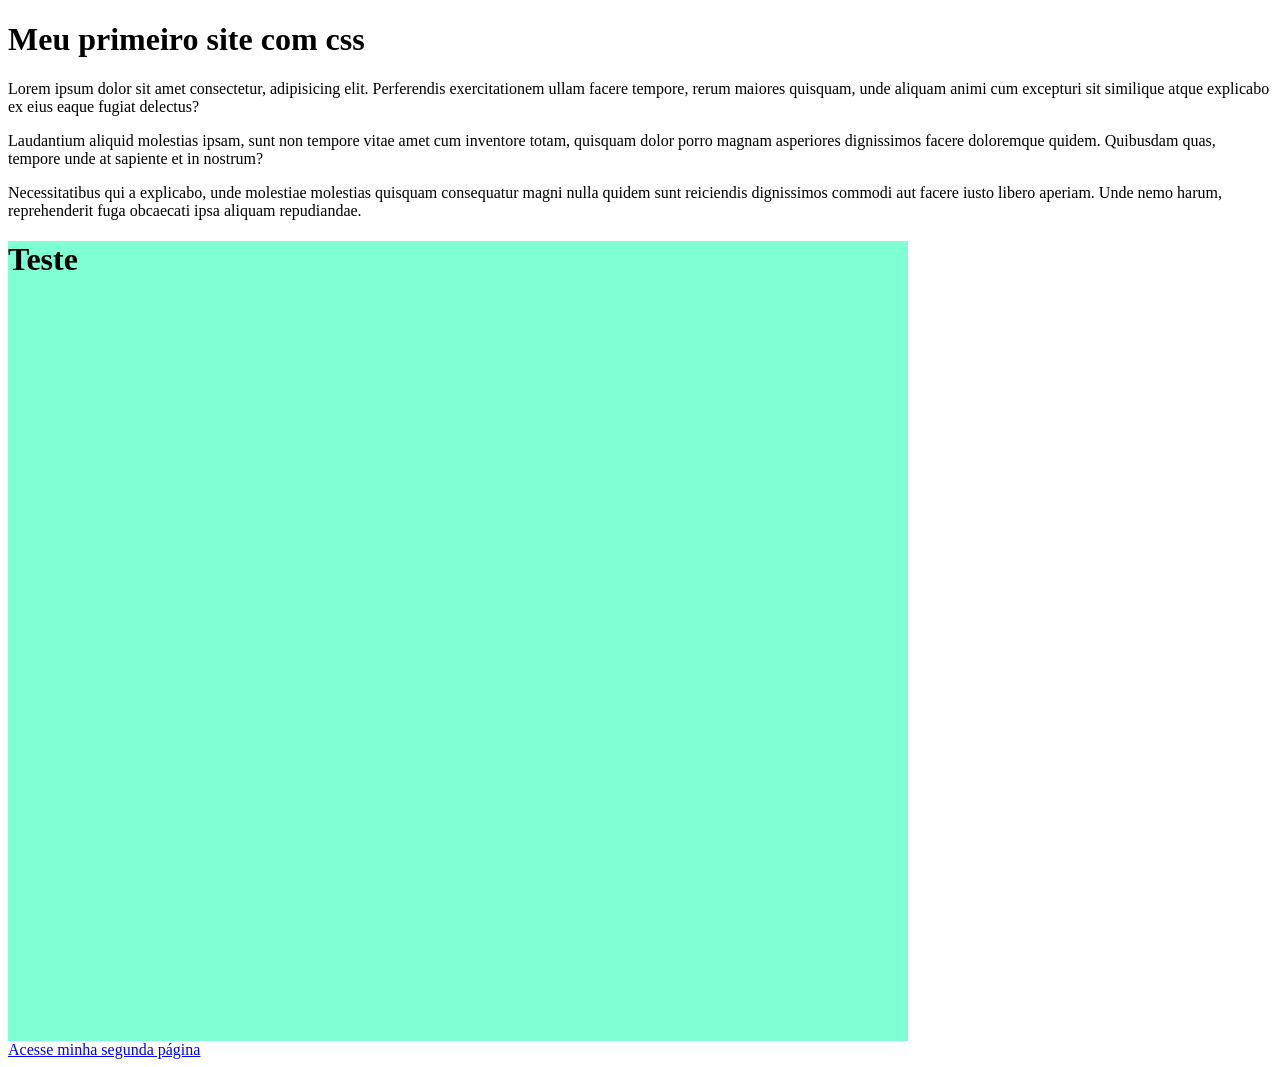
<file: exercícios/index.html>
<!DOCTYPE html>
<html lang="pt-br">
<head>
    <meta charset="UTF-8">
    <meta name="viewport" content="width=device-width, initial-scale=1.0">
    <title>Aprendendo CSS</title>
    <link rel="stylesheet" href="css/style.css">
</head>
<body>
    <h1>Meu primeiro site com css</h1>
    <p>Lorem ipsum dolor sit amet consectetur, adipisicing elit. Perferendis exercitationem ullam facere tempore, rerum maiores quisquam, unde aliquam animi cum excepturi sit similique atque explicabo ex eius eaque fugiat delectus?</p>
    <p>Laudantium aliquid molestias ipsam, sunt non tempore vitae amet cum inventore totam, quisquam dolor porro magnam asperiores dignissimos facere doloremque quidem. Quibusdam quas, tempore unde at sapiente et in nostrum?</p>
    <p>Necessitatibus qui a explicabo, unde molestiae molestias quisquam consequatur magni nulla quidem sunt reiciendis dignissimos commodi aut facere iusto libero aperiam. Unde nemo harum, reprehenderit fuga obcaecati ipsa aliquam repudiandae.</p>
    <div class="exemplo-back">
        <h1>Teste</h1>
    </div>


    <a href="index2.html" target="_self">Acesse minha segunda página</a>
</body>
</html>
</file>
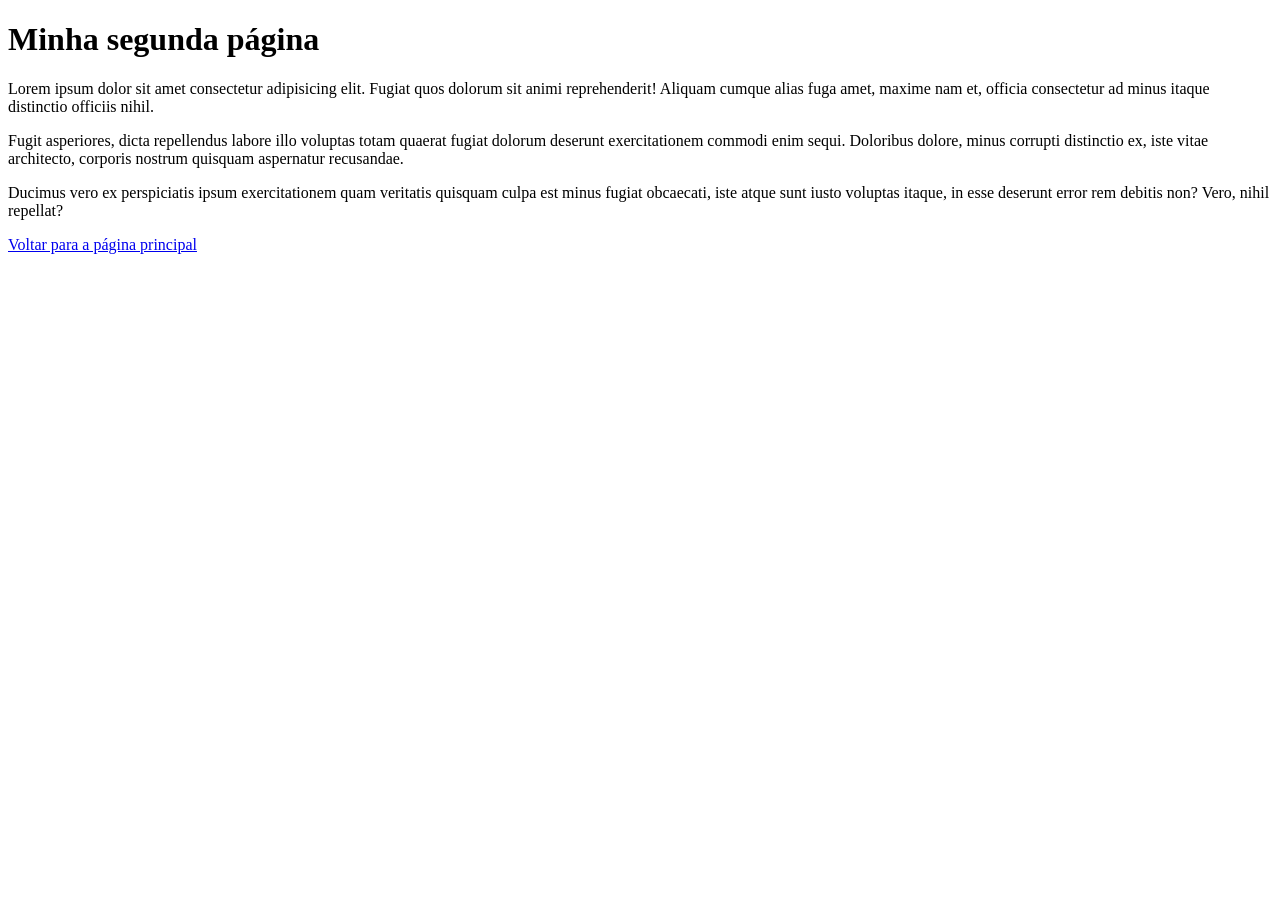
<file: exercícios/index2.html>
<!DOCTYPE html>
<html lang="pt-br">
<head>
    <meta charset="UTF-8">
    <meta name="viewport" content="width=device-width, initial-scale=1.0">
    <title>Segunda página</title>
    <link rel="stylesheet" href="css/style.css">
</head>
<body>
    <header>
        <nav>
            <a href=""></a>
            <a href=""></a>
            <a href=""></a>
        </nav>
    </header>
    <main>
        <h1>Minha segunda página</h1>
        <p>Lorem ipsum dolor sit amet consectetur adipisicing elit. Fugiat quos dolorum sit animi reprehenderit! Aliquam cumque alias fuga amet, maxime nam et, officia consectetur ad minus itaque distinctio officiis nihil.</p>
        <p>Fugit asperiores, dicta repellendus labore illo voluptas totam quaerat fugiat dolorum deserunt exercitationem commodi enim sequi. Doloribus dolore, minus corrupti distinctio ex, iste vitae architecto, corporis nostrum quisquam aspernatur recusandae.</p>
        <p>Ducimus vero ex perspiciatis ipsum exercitationem quam veritatis quisquam culpa est minus fugiat obcaecati, iste atque sunt iusto voluptas itaque, in esse deserunt error rem debitis non? Vero, nihil repellat?</p>
        <a href="index.html">Voltar para a página principal</a>
    </main>
    <footer>

    </footer>
</body>
</html>
</file>
<file: exercícios/css/style.css>
@charset "UTF-8";


div {
    background-color: aquamarine;
    max-width: 900px;
    height: 800px;
}
</file>
